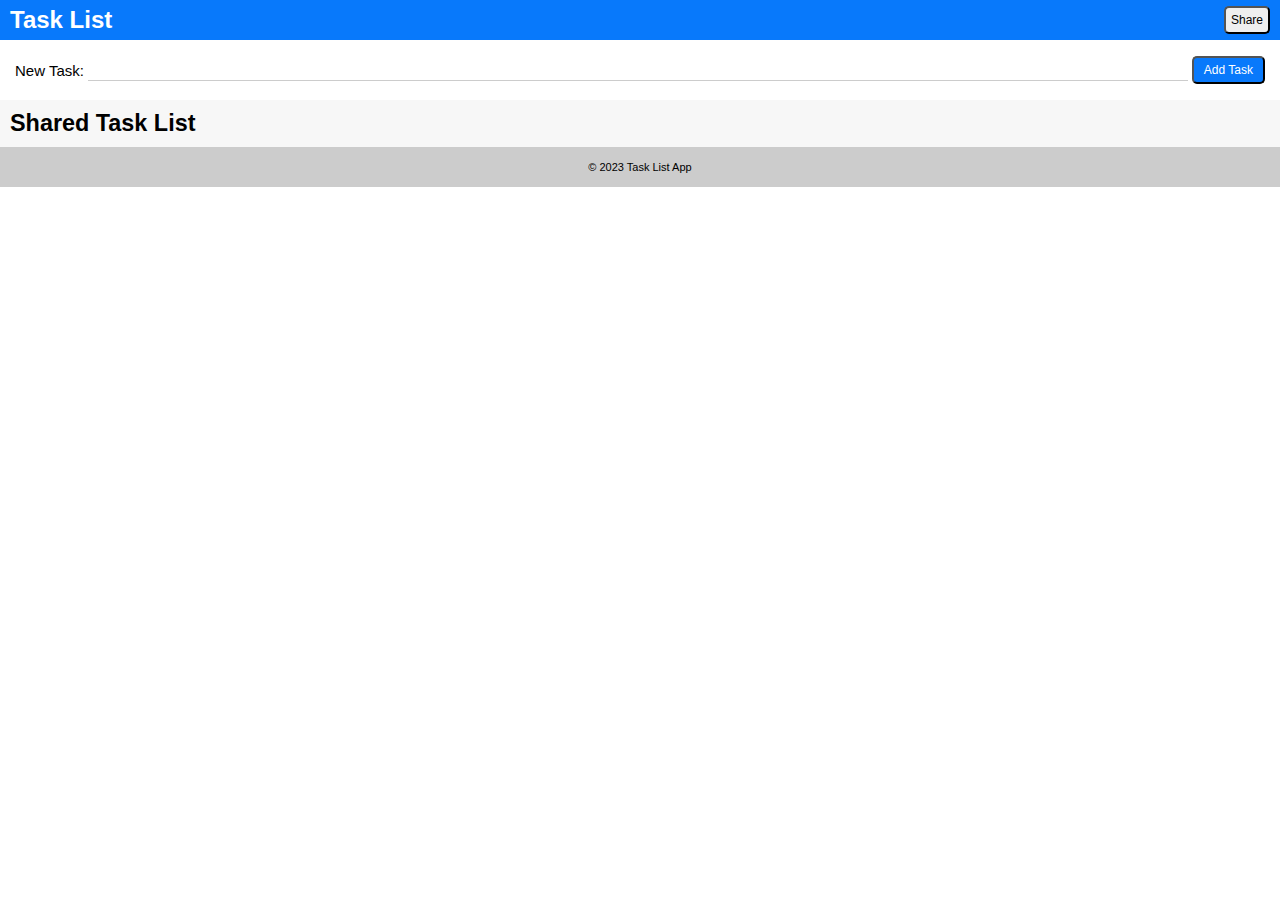
<file: Baitap1/index.html>
<!DOCTYPE html>
<head>
    <!-- Meta tags -->
    <meta charset="utf8">

    <!-- Title tag -->
    <title>Bài tập 1</title>

    <!-- CSS Link Custom -->
    <link rel="stylesheet" href="style.css">
</head>
<!-- 
 Theo cú pháp BEM
 Block-Element-Modify   
Block__Element--Modify
 -->
<body>
    <main>
        <div class="header">
            <h2>Task List</h2>
            <button>Share</button>
        </div>
        <div class="newtask">
            <h4>New Task:</h4>
            <div class="line"></div>
            <button>Add Task</button>
        </div>
        <div class="sharetask">
            <h3>Shared Task List</h3>
        </div>
        <div class="footer">
            <p>&copy; 2023 Task List App</p>
        </div>
    </main>
</body>

</html>
</file>
<file: Baitap1/style.css>
*{
    padding: 0px;
    margin: 0px;
    box-sizing: border-box;
}
main{
    width: 100%;
    height: 300px;
    font-family: Arial, Helvetica, sans-serif;
}
.header{
    width: 100%;
    height: 40px;
    background-color: #0879FB;
    color: white;
    display: flex;
    justify-content: space-between;
    align-items: center;
    padding: 10px;
}
.header>button{
    padding: 5px;
    border-radius: 5px;
    font-size: 12px;
}
.newtask{
    width: auto;
    height: 60px;
    background-color: #FFFFFF;
    display: flex;
    justify-content: space-between;
    align-items: center;
    padding: 15px;
}
.newtask>h4{
    font-weight: 500;
    font-size: 15px;
}
.line{
    width: 88%;
    border-bottom: 1px solid #CCCCCC;
    transform: translateY(10px);

}
.newtask>button{
    background-color: #0879FB;
    color: white;
    border-radius: 5px;
    padding: 5px 10px;
    font-size: 12px;
}
.sharetask{
    padding: 10px;
    background-color: #F7F7F7;
    font-size: 20px;
}
.footer{
    width: 100%;
    height: 40px;
    background-color: #CCCCCC;
    font-size: 11px;
    display: flex;
    justify-content: center;
    align-items: center;
}
</file>
